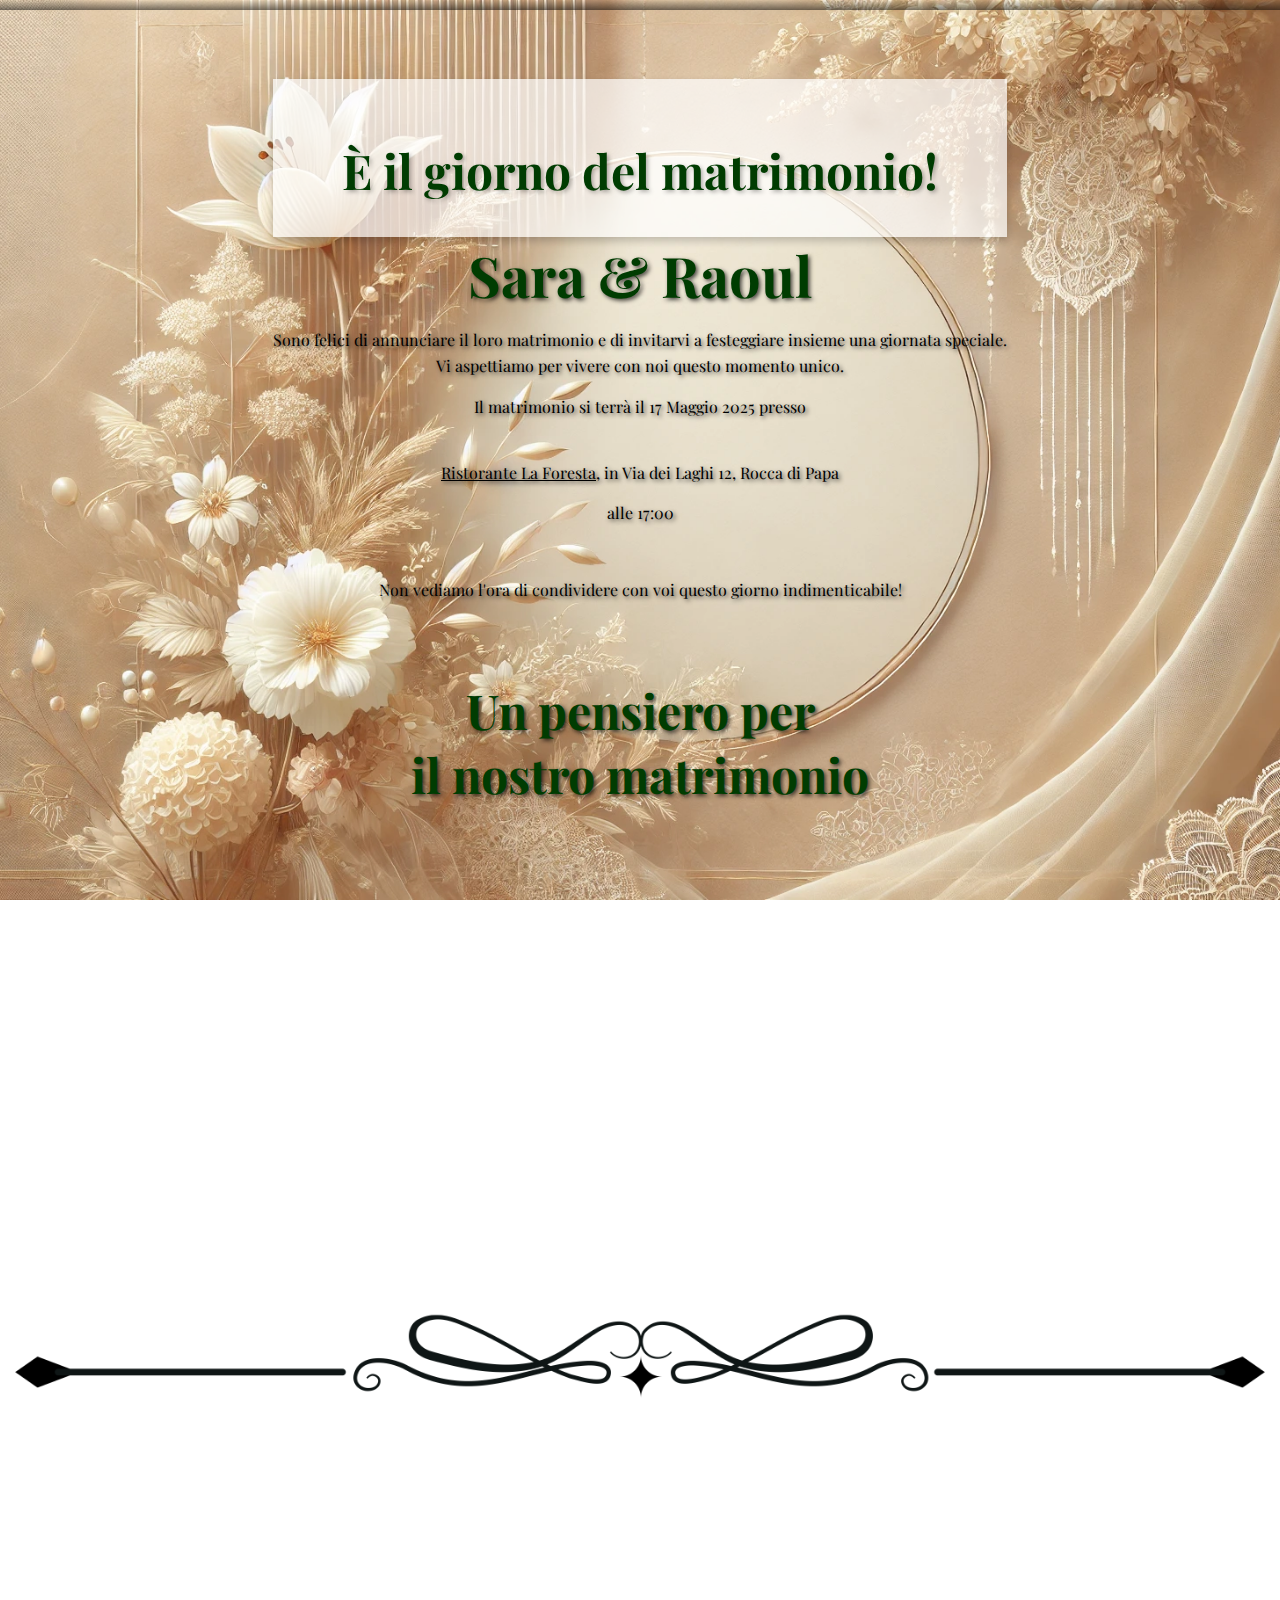
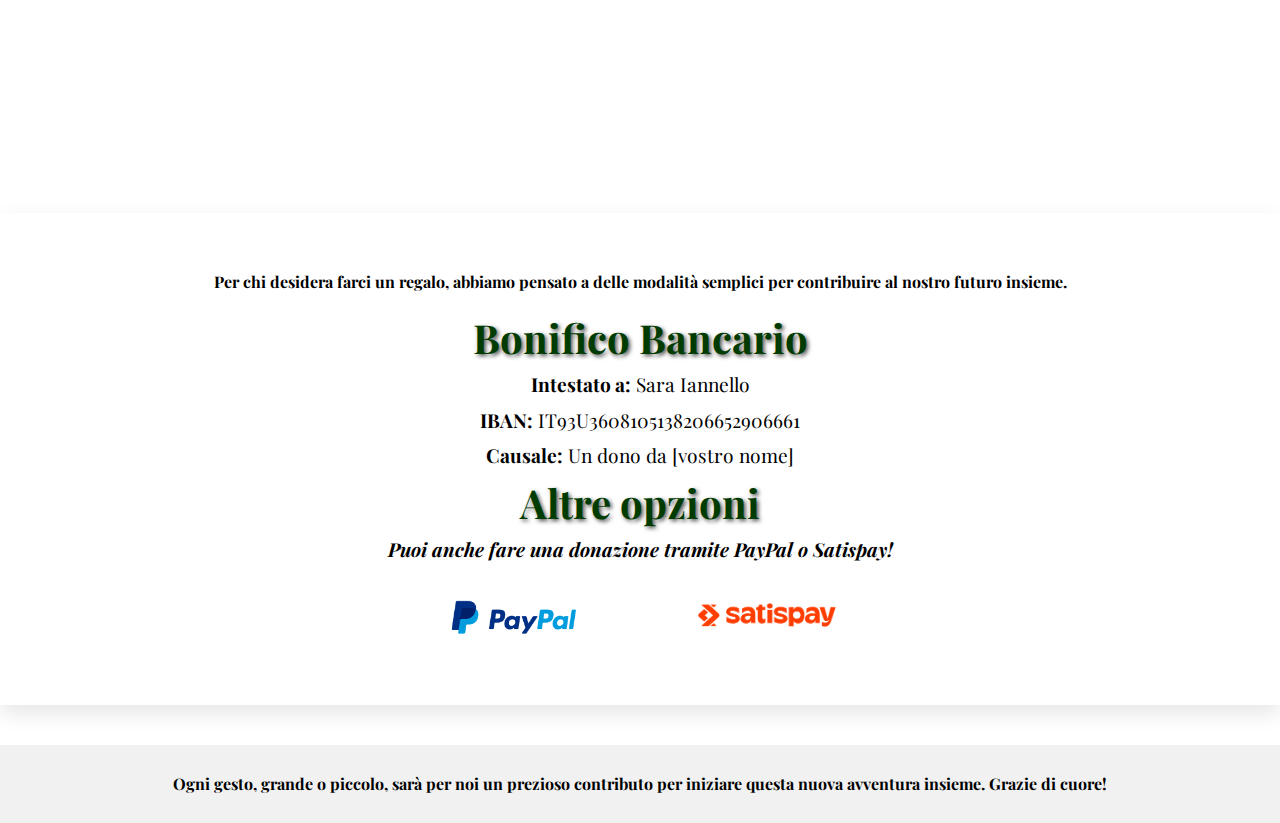
<file: index.html>
<!DOCTYPE html>
<html lang="it">

<head>
    <meta charset="UTF-8">
    <meta name="viewport" content="width=device-width, initial-scale=1.0">
    <title>Donazioni Matrimonio</title>
    <link rel="stylesheet" href="styles.css">
    <link rel="preconnect" href="https://fonts.googleapis.com">
    <link rel="preconnect" href="https://fonts.gstatic.com" crossorigin>
    <link href="https://fonts.googleapis.com/css2?family=Playfair+Display:ital,wght@0,400..900;1,400..900&display=swap"
        rel="stylesheet">
    <script src="script.js" defer></script>
</head>
<!--Ho preso spunto da: https://it.wix.com/website-template/view/html/1868 -->

<body>
    <header class="hero">
        <div class="hero-content">
            <div id="countdown-container" class="countdown-container">
                <div class="countdown-item">
                    <span id="days">00</span>
                    <p>Giorni</p>
                </div>
                <div class="countdown-item">
                    <span id="hours">00</span>
                    <p>Ore</p>
                </div>
                <div class="countdown-item">
                    <span id="minutes">00</span>
                    <p>Minuti</p>
                </div>
                <div class="countdown-item">
                    <span id="seconds">00</span>
                    <p>Secondi</p>
                </div>
            </div>
            <h1>Sara & Raoul</h1>
            <p>Sono felici di annunciare il loro matrimonio e di invitarvi a festeggiare insieme una giornata speciale. 
                <br>
                Vi aspettiamo per vivere con noi questo momento unico.</p>
            <p>Il matrimonio si terrà il 17 Maggio 2025 presso</p> 
            <p class="location">
                <br>
                <a href="https://www.ristorantelaforesta.com/" class="sito-location">Ristorante La Foresta</a>, in Via dei
                Laghi 12, Rocca di Papa
            </p>
            <p class="time">alle 17:00</p>
            <br>
            <p>Non vediamo l'ora di condividere con voi questo giorno indimenticabile!</p>
            <br>
            <h2>Un pensiero per <br>il nostro matrimonio</h2>
        </div>
    </header>
    <img src="separatore.png" alt="Separatore" class="separator-image">
    <section id="donazioni" class="donation-section">
        <p class="subtitle"><strong>Per chi desidera farci un regalo, abbiamo pensato a delle modalità semplici per contribuire al nostro futuro insieme.</strong></p>

        <!-- Pannello Bonifico -->
        <div class="donation-panel bonifico">
            <h3>Bonifico Bancario</h3>
            <p><strong>Intestato a:</strong> Sara Iannello</p>
            <p><strong>IBAN:</strong> IT93U3608105138206652906661</p>
            <p><strong>Causale:</strong> Un dono da [vostro nome]</p>
        </div>

        <!-- Pannello PayPal e Satispay -->
        <div class="donation-panel alternatives">
            <h3>Altre opzioni</h3>
            <p class="donazione-alternativa">Puoi anche fare una donazione tramite PayPal o Satispay!</p>
            <div class="payment-buttons">
                <a href="https://www.paypal.com" class="btn paypal-btn" target="_blank">
                    <img src="paypal-logo.png" alt="PayPal" class="payment-logo">
                </a>
                <a href="https://www.satispay.com" class="btn satispay-btn" target="_blank">
                    <img src="satispay-logo.png" alt="Satispay" class="payment-logo">
                </a>
            </div>
        </div>
    </section>
    <footer>
        <div class="footer-content">
            <p><strong>Ogni gesto, grande o piccolo, sarà per noi un prezioso contributo per iniziare questa nuova avventura insieme. Grazie di cuore!</strong></p>
        </div>
    </footer>
</body>

</html>
</file>
<file: styles.css>
/* Global Styles */
body {
    font-family: 'Playfair Display', serif;
    margin: 0;
    padding: 0;
    color: #333;
    text-align: center;
    box-sizing: border-box; /* Per rendere il layout più prevedibile */
}

header {
    margin-bottom: 0; /* Riduce lo spazio sotto l'header */
}

h1 {
    font-family: 'Playfair Display', serif;
    color: #003c01;
    margin-bottom: 15px;
}

h2 {
    font-family: 'Playfair Display', serif;
    color: #003c01;
    margin-bottom: 15px;
    font-size:3rem;
}
p {
    color: #000000;
    line-height: 1.6;
    font-size: 1rem;
}

.countdown-container {
    display: flex;
    justify-content: center;
    align-items: center;
    background: transparent;
    background-color: rgba(255, 255, 255, 0.7);
    padding: 20px 0;
    text-shadow: 2px 2px 4px rgba(0, 0, 0, 0.3);
    position: sticky;
    top: 0;
    z-index: 1000;
    box-shadow: 0 4px 8px rgba(0, 0, 0, 0.2);
}

/* Countdown Section */
.countdown-section {
    padding: 50px 20px;
    background: #fff;
    color: #333;
    border-bottom: 3px solid #E9967A;
    box-shadow: 0px 5px 10px rgba(0, 0, 0, 0.1);
}

#countdown {
    display: flex;
    color: #333;
    justify-content: center;
    gap: 15px;
    flex-wrap: wrap; /* Per adattarsi ai dispositivi mobili */
}

.countdown-item {
    margin: 0 20px;
    text-align: center;
    font-family: 'Playfair Display', serif;
    font-size: 1.2em;
    transition: transform 0.3s ease;
}

.countdown-item span {
    display: block;
    font-size: 2.5em;
    font-weight: bold;
    color: rgb(0, 128, 0);
    animation: waveRGB 4s ease-in-out infinite;
}

.countdown-item p {
    margin: 0;
    font-size: 1em;
}

.countdown-item:hover {
    transform: scale(1.1);
}

/* Hero Section */
.hero {
    background: url('intro.jpg') no-repeat center/cover;
    background-attachment: fixed;
    height: 100vh;
    display: flex;
    flex-direction: column;
    justify-content: center;
    align-items: center;
    color: white;
    text-shadow: 2px 2px 4px rgba(0, 0, 0, 0.7);
    position: relative;
}

.hero h1 {
    font-size: 3.5em;
    margin: 0;
    text-shadow: 2px 2px 4px rgba(0, 0, 0, 0.7);
}

.hero p {
    font-size: 1em;
    margin: 15px 0;
}

.cta-button {
    background: #003c01;
    color: white;
    padding: 15px 40px;
    border-radius: 50px;
    font-size: 1.2em;
    transition: all 0.3s ease;
    box-shadow: 0 4px 8px rgba(0, 0, 0, 0.2);
}

.cta-button:hover {
    background: hsl(51, 100%, 50%);
    transform: scale(1.05);
    text-decoration: bold;
}

.separator-image {
    display: block; /* Per far sì che l'immagine sia trattata come un blocco */
    margin: 30px auto; /* Centra l'immagine orizzontalmente con un margine sopra e sotto */
    max-width: 100%; /* Adatta l'immagine alla larghezza della pagina, senza superarla */
    height: auto; /* Mantieni le proporzioni originali */
    border: none; /* Rimuovi bordi se ci sono */
}

.separator-image {
    background-color: transparent; /* Assicura che lo sfondo sia trasparente */
}

/* Section Styles */
.section {
    margin-top: 0; /* Rimuove o riduce lo spazio sopra la sezione */
    padding-top: 0; /* Riduce il padding sopra la sezione */
    padding: 50px 20px;
    background: linear-gradient(to bottom, #ba96974e, #f5f5dc, #ba96974e);
}

.hero::before {
    content: '';
    position: absolute;
    top: 0;
    left: 0;
    right: 0;
    height: 10px; /* Altezza della sfumatura */
    background: linear-gradient(to bottom, rgba(0, 0, 0, 0) 0%, rgba(0, 0, 0, 0.5) 100%);
}

#testo-presentazione{
    font-weight: bold;
    font-size: larger;
}

.section h2 {
    color: #003c01;
    font-size: 3.5em;
    margin: 0;
    text-shadow: 2px 2px 4px rgba(0, 0, 0, 0.7);
}

.about-image {
    max-width: 20%;
    height: auto;
    border-radius: 10px;
    box-shadow: 0 4px 8px rgba(0, 0, 0, 0.2);
    margin-top: 20px;
}

.location p {
    font-size: 1.1em;
    margin: 10px 0;
    font-weight: bold;
    color: #333;
}

a {
    color: #000000;
    text-decoration: underline;
    transition: transform 0.3s ease
}

a:hover {
    color: #003c01;
    text-transform: uppercase;
}

/* Donation Section */
.donation-section {
    background: url('intro.jpg') no-repeat center/cover;
    background-attachment: fixed;
    padding: 40px;
    box-shadow: 0px 8px 20px rgba(0, 0, 0, 0.1);
    margin-bottom: 40px;
}

.donation-section h2 {
    color: #003c01;
    font-size: 3.5em;
    margin: 0;
    text-shadow: 2px 2px 4px rgba(0, 0, 0, 0.7);
}

.donation-panel h3 {
    color: #003c01;
    font-size: 2.5em;
    margin: 0;
    text-shadow: 2px 2px 4px rgba(0, 0, 0, 0.7);
}

.donation-panel p {
    font-size: 1.2em;
    margin: 5px 0;
    color: rgb(0, 0, 0);
}

.donation-subtitle {
    color: rgb(0, 0, 0);
}

.donation-panel strong {
    color: #000000;
}

.payment-buttons {
    display: flex;
    justify-content: center;
    gap: 20px;
    flex-wrap: wrap; /* Per rendere il layout più flessibile su mobile */
}

.payment-buttons .btn {
    padding: 15px 30px;
    font-size: 1.2em;
    text-decoration: none;
    border-radius: 50px;
    color: white;
    transition: all 0.3s ease;
    text-align: center;
    background-color: transparent; /* Rimuove lo sfondo colorato */
    border: 2px solid transparent; /* Rimuove eventuali bordi */
}

.donazione-alternativa {
    color: #000000;
    font-weight: bolder;
    font-style: oblique;
}

.payment-buttons .paypal-btn {
    display: flex;
    justify-content: center;
    gap: 20px;
}

.payment-buttons .paypal-btn:hover,
.payment-buttons .satispay-btn:hover {
    background-color: transparent; /* Mantieni trasparente anche al passaggio del mouse */
}

.payment-logo {
    width: 150px; /* Larghezza personalizzata */
    height: auto; /* Mantiene le proporzioni */
    margin: 10px; /* Spazio attorno ai loghi */
    transition: transform 0.3s ease; /* Animazione al passaggio del mouse */
}

.payment-logo:hover {
    transform: scale(2); /* Ingrandisce leggermente al passaggio del mouse */
}

/* Alternative Panels */
.alternatives {
    text-align: center;
}

.anelli-png {
    max-width: 20%;
    height: auto;
    margin-top: 20px;
}

@keyframes waveRGB {
    0% {
        color: rgb(0, 128, 0); /* Verde scuro */
    }
    25% {
        color: rgb(3, 137, 3); /* Verde chiaro */
    }
    50% {
        color: rgb(0, 100, 0); /* Verde bosco */
    }
    75% {
        color: rgb(1, 48, 4);  /* Verde scuro */
    }
    100% {
        color: rgb(0, 128, 0);  /* Verde scuro (torna al colore iniziale) */
    }
}

.element {
    animation: waveRGB 4s ease-in-out infinite; /* Durata dell'animazione, tipo di temporizzazione e loop infinito */
    height: 100px;
    width: 100%;
}

footer {
    padding: 10px 20px;  /* Spazio attorno al contenuto */
    background-color: #f1f1f1;
    text-align: center;   /* Centra il testo */
}

/* Media Queries per Mobile */
@media (max-width: 768px) {
    .hero h1 {
        font-size: 2.5em;
    }

    .hero p {
        font-size: 1.2em;
    }

    .countdown-item {
        font-size: 1em;
        margin: 10px;
    }

    .section h2 {
        font-size: 3em;
    }

    .about-image {
        max-width: 50%;
    }

    .payment-buttons .btn {
        font-size: 1em;
        padding: 12px 25px;
    }

    .payment-logo {
        width: 80px;
    }
}

@media (max-width: 480px) {
    .hero h1 {
        font-size: 2em;
    }

    .hero p {
        font-size: 1.1em;
    }

    .cta-button {
        padding: 12px 30px;
        font-size: 1em;
    }

    .section h2 {
        font-size: 2.5em;
    }

    .about-image {
        max-width: 60%;
    }

    .payment-buttons .btn {
        font-size: 0.9em;
        padding: 10px 20px;
    }

    .payment-logo {
        width: 60px;
    }
}
</file>
